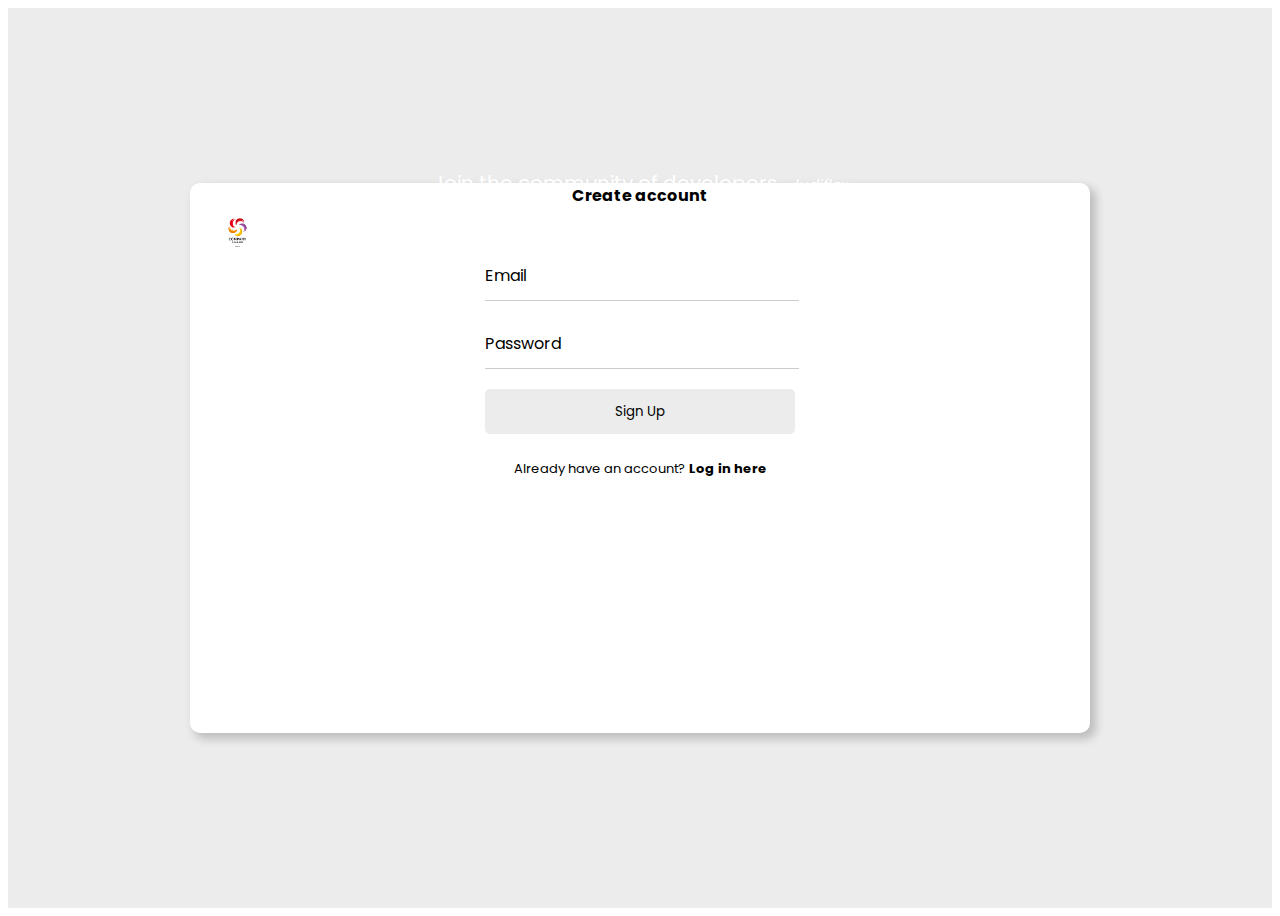
<file: index.html>
<!DOCTYPE html>
<html>
<head>
    <meta charset="UTF-8">
    <meta name="viewport" content="width=device-width, initial-scale=1.0">
    <link rel="stylesheet" href="style.css">
    <link href="https://cdn.jsdelivr.net/npm/bootstrap@5.0.2/dist/css/bootstrap.min.css" rel="stylesheet" integrity="sha384-EVSTQN3/azprG1Anm3QDgpJLIm9Nao0Yz1ztcQTwFspd3yD65VohhpuuCOmLASjC" crossorigin="anonymous">
    <title>Login</title>
</head>
<body>
  <div class="wrapper">
    <div class="container main">
        <div class="row">
            <div class="col-md-6 side-image">
                       
                <!-------------      image     ------------->
                
                <img src="pngtree-creative-company-logo-png-image_1197025-removebg-preview.png" alt="">
                <div class="text">
                    <p>Join the community of developers <i>- ludiflex</i></p>
                </div>
                
            </div>

            <div class="col-md-6 right">
                
                <div class="input-box">
                   
                   <header>Create account</header>
                   <div class="input-field">
                        <input type="text" class="input" id="email" required="" autocomplete="off">
                        <label for="email">Email</label> 
                    </div> 
                   <div class="input-field">
                        <input type="password" class="input" id="pass" required="">
                        <label for="pass">Password</label>
                    </div> 
                   <div class="input-field">
                        
                        <input type="submit" class="submit" value="Sign Up">
                   </div> 
                   <div class="signin">
                    <span>Already have an account? <a href="#">Log in here</a></span>
                   </div>
                </div>  
            </div>
        </div>
    </div>
</div>
</body>
</html>
</file>
<file: style.css>
/* POPPINS FONT */
@import url('https://fonts.googleapis.com/css2?family=Poppins:wght@400;500;600;700&display=swap');

*{
    font-family: 'Poppins', sans-serif;
}
.wrapper{
    background: #ececec;
    padding: 0 20px 0 20px;
}
.main{
    display: flex;
    justify-content: center;
    align-items: center;
    min-height: 100vh;
}
.side-image{
    background-image: url("mountain-landscape-with-snowy-peak-winter-generative-ai.jpg");
    background-position: center;
    background-size: cover;
    background-repeat: no-repeat;
    border-radius: 10px 0 0 10px;
    position: relative;
}
.row{
  width:  900px;
  height:550px;
  border-radius: 10px;
  background: #fff;
  padding: 0px;
  box-shadow: 5px 5px 10px 1px rgba(0,0,0,0.2);
}
.text{
    position: absolute;
    top: 50%;
    left: 50%;
    transform: translate(-50%, -50%);
}
.text p{
    color: #fff;
    font-size: 20px; 
}
i{
    font-weight: 400;
    font-size: 15px;
}
.right{
  display: flex;
  justify-content: center;
  align-items: center;
  position: relative;
}
.input-box{
  width: 330px;
  box-sizing: border-box;
}
img{
    width: 35px;
    position: absolute;
    top: 30px;
    left: 30px;
}
.input-box header{
    font-weight: 700;
    text-align: center;
    margin-bottom: 45px;
}
.input-field{
    display: flex;
    flex-direction: column;
    position: relative;
    padding: 0 10px 0 10px;
}
.input{
    height: 45px;
    width: 100%;
    background: transparent;
    border: none;
    border-bottom: 1px solid rgba(0, 0, 0, 0.2);
    outline: none;
    margin-bottom: 20px;
    color: #40414a;
}
.input-box .input-field label{
    position: absolute;
    top: 10px;
    left: 10px;
    pointer-events: none;
    transition: .5s;
}
.input-field input:focus ~ label
   {
    top: -10px;
    font-size: 13px;
  }
  .input-field input:valid ~ label
  {
   top: -10px;
   font-size: 13px;
   color: #5d5076;
 }
 .input-field .input:focus, .input-field .input:valid{
    border-bottom: 1px solid #743ae1;
 }
 .submit{
    border: none;
    outline: none;
    height: 45px;
    background: #ececec;
    border-radius: 5px;
    transition: .4s;
 }
 .submit:hover{
    background: rgba(37, 95, 156, 0.937);
    color: #fff;
 }
 .signin{
    text-align: center;
    font-size: small;
    margin-top: 25px;
}
span a{
    text-decoration: none;
    font-weight: 700;
    color: #000;
    transition: .5s;
}
span a:hover{
    text-decoration: underline;
    color: #000;
}

@media only screen and (max-width: 768px){
    .side-image{
        border-radius: 10px 10px 0 0;
    }
    img{
        width: 35px;
        position: absolute;
        top: 20px;
        left: 47%;
    }
    .text{
        position: absolute;
        top: 70%;
        text-align: center;
    }
    .text p, i{
        font-size: 16px;
    }
    .row{
        max-width:420px;
        width: 100%;
    }
}
</file>
